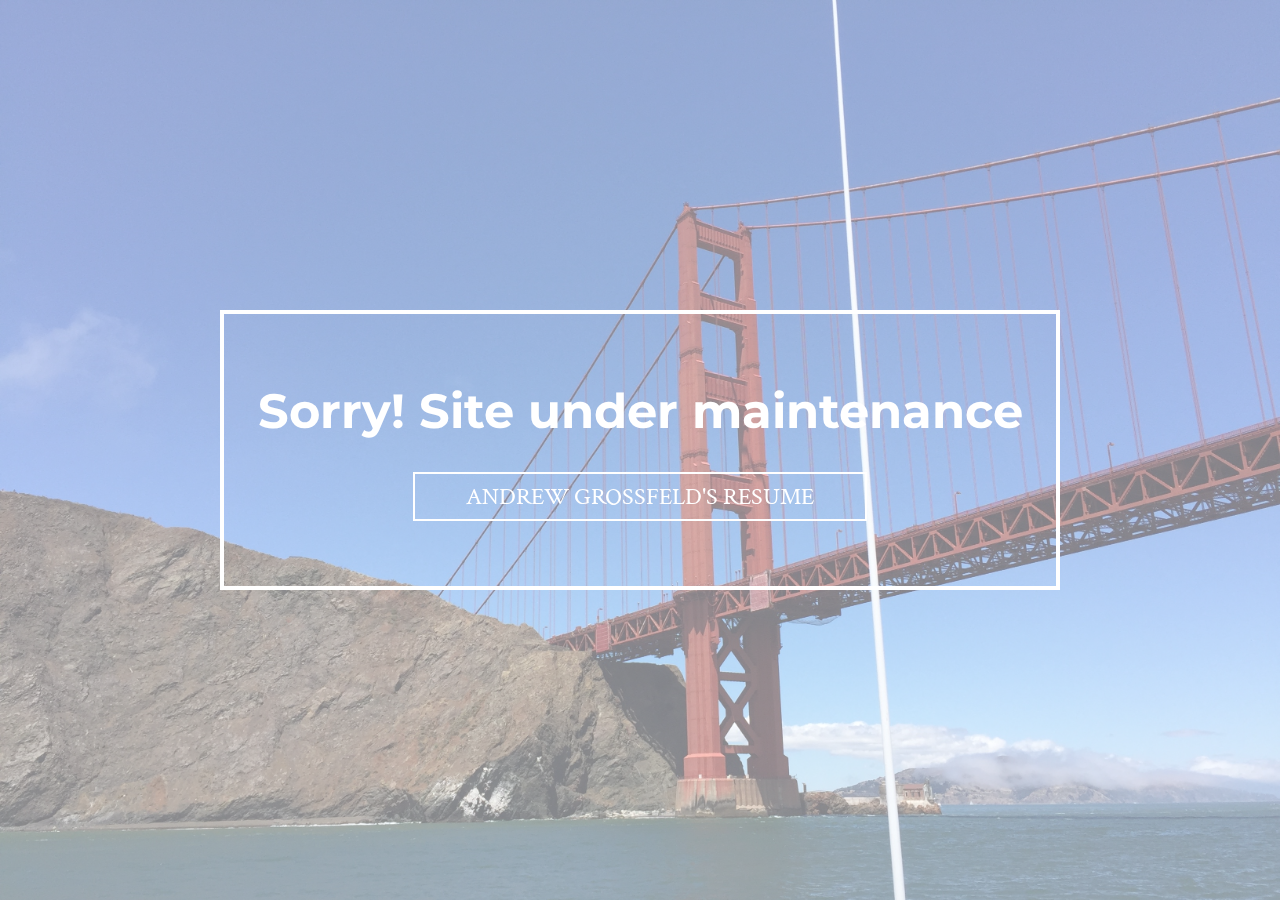
<file: index.html>
<!DOCTYPE html>
<html>
    <head>
        <meta charset="utf-8">
        <script src="https://ajax.googleapis.com/ajax/libs/jquery/1.12.4/jquery.min.js"></script>
        <link rel="stylesheet" type="text/css" href="css/styles.css">
        <script src="js/index.js"></script>
        <link href="https://fonts.googleapis.com/css?family=Montserrat" rel="stylesheet">
        <link href="https://fonts.googleapis.com/css?family=Crimson+Text" rel="stylesheet">
        <title>Andrew Grossfeld</title>
    </head>
    <body>
        <!-- <div class="header" id="header">
            <h1 id="logo">amg.</h1>
            <img id="shot" src="assets/headshot1.jpg">
            <h2 id="tag">Andrew Michael Grossfeld</h2>
            <div id="links">
                    <ul>
                        <li class="link"><a href="assets/resume.pdf"><img src="assets/resume.svg"></a></li>
                        <li class="link"><a href="#projects"><img src="assets/projects.svg"></a></li>
                        <li class="link"><a href="#contactme"><img src="assets/contact.svg"></a></li>
                    </ul>
            </div>
        </div>

        <div id="contactme">
            <div id="overlay">
                <h1 class="title"><a href="#header"><img src="assets/back.svg"></a> contact me.</h1>
                <div>
                    <h3>Phone: 415-686-2314</h3>
                    <h3>Email: <a href="mailto:amg445@cornell.edu">amg445@cornell.edu</a></h3>
                    <h3>Located in Ithaca, NY</h3>
                </div>
            </div>
        </div>

        <div id="projects">
            <h1 class="title"><a href="#header"><img src="assets/back.svg"></a> projects.</h1>

            <div id="options">
                <ul>
                    <li><button class="project-btn" id="minesweeper">MineSweeper DN</button></li>
                    <li><button class="project-btn" id="malloc">Malloc</button></li>
                    <li><button class="project-btn" id="microprocessor">Microprocessor</button></li>
                    <li><button class="project-btn" id="bigredmaps">Big Red Maps</button></li>
                    <li><button class="project-btn" id="spotibot">Spotibot</button></li>
            </div>

            <div class="project hide" id="malloc-body">
                <h1 class="proj-title">Malloc - <a class="github-link" href="https://github.com/amg445/Malloc">view on github</a></h1>
                <hr>
                <p class="proj-summary">Implemented a dynamic memory allocating library in C</p>
            </div>

            <div class="project hide" id="microprocessor-body">
                <h1 class="proj-title">Microprocessor</h1>
                <hr>
                <p class="proj-summary">Implemented a 5 stage pipelined microprocessor in Logisim</p>
            </div>

            <div class="project hide" id="minesweeper-body">
                <h1 class="proj-title">MineSweeper DN - <a class="github-link" href="https://github.com/amg-lga-dev/Minesweeper-DN">view on github</a><span class="small"> or </span><a class="github-link" href="https://itunes.apple.com/us/app/minesweeper-dn/id1083262173?mt=8">iTunes</a></h1>
                <hr>
                <p class="proj-summary">Implemented a dynamic memory allocating library in C</p>
            </div>

            <div class="project hide" id="bigredmaps-body">
                <h1 class="proj-title">Big Red Maps - in progress</h1>
                <hr>
                <p class="proj-summary">An iOS app integrated with the Google Maps SDK to give Cornell Students a personalized maps experience.</p>
            </div>

            <div class="project hide" id="spotibot-body">
                <h1 class="proj-title">Spotibot - in progress</h1>
                <hr>
                <p class="proj-summary">A Facebook messenger bot that communicates with the Spotify API to allow friends to add songs to your playlist in Node.js.</p>
            </div>
        </div>

        <div id="footer">
            <button id="credits">Credits +</button>
            <div id="credit-foldout" class="hide">Icons made by <a href="http://www.flaticon.com/authors/retinaicons" title="Retinaicons">Retinaicons</a> from <a href="http://www.flaticon.com" title="Flaticon">www.flaticon.com</a> is licensed by <a href="http://creativecommons.org/licenses/by/3.0/" title="Creative Commons BY 3.0" target="_blank">CC 3.0 BY</a></div>
        </div> -->

        <div class="maintenance">
            <div class="overlay">
              <div class="content">
                  <h1>Sorry! Site under maintenance</h1>
                  <a class= "r_btn" href="assets/resume.pdf">ANDREW GROSSFELD'S RESUME</a>
              </div>
            </div>
        </div>
    </body>
</html>
</file>
<file: css/styles.css>
body { margin: 0px; }

.title, #logo { font-size: 36px; }
.title img { width: 20px; visibility: hidden; }
.title a:hover img { visibility: visible; }

/*----------HEADER----------*/
.header {
    display: block;
    background-color: #22264b;
    color: white;
    position: relative;
    padding-top: 100px;
    padding-bottom: 100px;
    text-align: center;
}
    #logo {
        display: block;
        position: absolute;
        margin: 0px;
        left: 40px;
        top: 40px;
    }

    #shot {
        display: block;;
        margin-left: auto;
        margin-right: auto;
        border-radius: 50%;
        border: 2px solid white;
        width: 30%;
    }

    #links { text-align: center; }
    #links ul { padding: 0px; }
    .link {
        text-decoration: none;
        display: inline-block;
        vertical-align: top;
        padding-left: 5px;
        padding-right: 5px;
    }
    .link img { width: 35px; }
/*----------END-HEADER----------*/

/*----------CONTACT-ME----------*/
#contactme {
    display: block;
    background-image: url(../assets/landscape.jpg);
    background-size: 1200px;
    background-repeat: no-repeat;
    color: white;
    position: relative;
    padding-top: 100px;
    padding-bottom: 200px;
}

@media only screen and (min-width: 1200px) {
    #contactme { background-size: 100%; }
}
    #overlay {
        display: block;
        position: absolute;
        top: 0px;
        left: 0px;
        right: 0px;
        bottom: 0px;
        background-color: rgba(181,105,105, .7);
        padding-bottom: 40px;
    }

    #overlay div {
        display: block;
        margin-left: 85px;
        margin-top: 100px;
    }
    .title {
        display: block;
        margin: 0px;
        position: absolute;
        top: 40px;
        left: 15px;
    }

    #contactme a { text-decoration: none; color: white; }
    #contactme a:hover { text-decoration: underline; }
/*----------END-CONTACT-ME----------*/

/*----------PROJECTS----------*/
#projects {
    padding-top: 100px;
    padding-bottom: 100px;
    background-color: #1e3231;
    position: relative;
    color: white;
}

    #options ul li {
        display: inline-block;
        text-decoration: none;
    }

    #options ul { padding-left: 40px; }

    .project-btn {
        display: block;
        background-color: transparent;
        border: 1px solid white;
        color: white;
        font-size: 16px;
        padding-right: 15px;
        padding-left: 15px;
        padding-top: 5px;
        padding-bottom: 5px;
        margin-bottom: 5px;
    }

    .project-btn:hover {
        background-color: white;
        border: 1px solid white;
        color: #1e3231;
    }

    .project-btn:focus { outline: none; }

    .project-btn.selected {
        background-color: white;
        border: 1px solid white;
        color: #1e3231;
    }

    .project { margin-left: 40px; display: block; }
    .project hr { width: 60%; margin-left: 0px; }

    .project.hide { display: none; }

    .github-link { text-decoration: none; color: white; font-size: 20px; }
    .github-link:hover { text-decoration: underline; }
    .small { font-size: 20px; }
/*----------END-PROJECTS----------*/

/*----------FOOTER----------*/

#footer {
    display: block;
    background-color: #eee6df;
    color: black;
    padding-top: 40px;
    padding-left: 40px;
    padding-bottom: 40px;
}

    #credits {
        background-color: transparent;
        border: none;
    }
    #credits:focus {
        outline: none;
    }

    #credit-foldout.hide { display: none; }
    #credit-foldout { display: block; }

/*----------END-FOOTER----------*/

/*----------Maintenance----------*/
.maintenance {
  display: block;
  width: 100%;
  height: 100vh;
  position: fixed;
  background-image: url("../assets/bridge.jpg");
  background-size: 100%;
}

.overlay {
  display: flex;
  background-color: rgba(255,255,255,.5);
  width: 100%;
  height: 100vh;
  position: fixed;
  align-items: center;
}

.maintenance .content {
  display: block;
  padding-top: 35px; padding-bottom: 65px;
  width: 65%;
  border: 4px solid white;
  margin-left: auto; margin-right: auto;
}

.maintenance .content h1 {
  display: block;
  width: 100%;
  text-align: center;
  color: white;
  font-size: 48px;
  font-family: 'Montserrat', sans-serif;
}

.r_btn {
  display: block;
  margin-left: auto; margin-right: auto;
  padding-top: 7px;
  padding-bottom: 7px;
  width: 450px;
  border: 2px solid white;
  text-align: center;
  text-decoration: none;
  color: white;
  font-size: 24px;
  font-family: 'Crimson Text', serif;
}

.r_btn:hover {
  color: #88A6FF;
  background-color: white;
}
</file>
